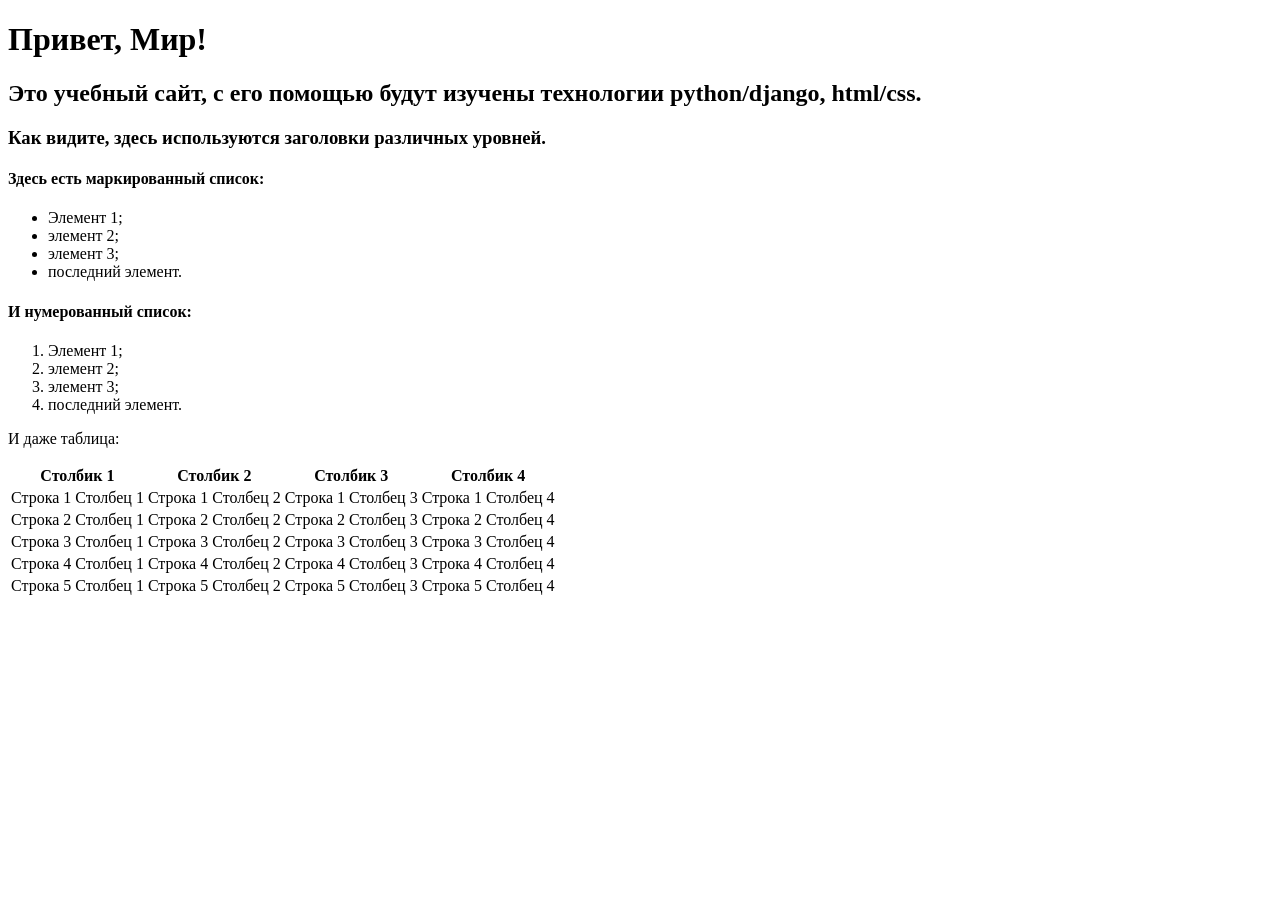
<file: lab2/helloworld/flatpages/templates/index.html>
<!DOCTYPE html>
<html>
    <head>
        <title>Привет, Мир!</title>
    </head>
    <body>
        <h1>Привет, Мир!</h1>
        <h2>Это учебный сайт, с его помощью будут изучены технологии 
python/django, html/css.</h2>
        <h3>Как видите, здесь используются заголовки различных 
уровней.</h3>
        <h4>Здесь есть маркированный список:</h4>
        <ul>
            <li>Элемент 1;</li>
            <li>элемент 2;</li>
            <li>элемент 3;</li>
            <li>последний элемент.</li>
        </ul>
        <h4>И нумерованный список:</h4>
        <ol>
            <li>Элемент 1;</li>
            <li>элемент 2;</li>
            <li>элемент 3;</li>
            <li>последний элемент.</li>
        </ol>
        <p>И даже таблица:</p>
        <table border="0">
            <thead>
                <tr>
                    <th>Столбик 1</th>
                    <th>Столбик 2</th>
                    <th>Столбик 3</th>
                    <th>Столбик 4</th>
                </tr>
            </thead>
            <tr>
                <td>Строка 1 Столбец 1</td>
                <td>Строка 1 Столбец 2</td>
                <td>Строка 1 Столбец 3</td>
                <td>Строка 1 Столбец 4</td>
            </tr>
            <tr>
                <td>Строка 2 Столбец 1</td>
                <td>Строка 2 Столбец 2</td>
                <td>Строка 2 Столбец 3</td>
                <td>Строка 2 Столбец 4</td>
            </tr>
            <tr>
                <td>Строка 3 Столбец 1</td>
                <td>Строка 3 Столбец 2</td>
                <td>Строка 3 Столбец 3</td>
                <td>Строка 3 Столбец 4</td>
            </tr>
            <tr>
                <td>Строка 4 Столбец 1</td>
                <td>Строка 4 Столбец 2</td>
                <td>Строка 4 Столбец 3</td>
                <td>Строка 4 Столбец 4</td>
            </tr>
            <tr>
                <td>Строка 5 Столбец 1</td>
                <td>Строка 5 Столбец 2</td>
                <td>Строка 5 Столбец 3</td>
                <td>Строка 5 Столбец 4</td>
            </tr>
        </table>
    </body>
</html>
</file>
